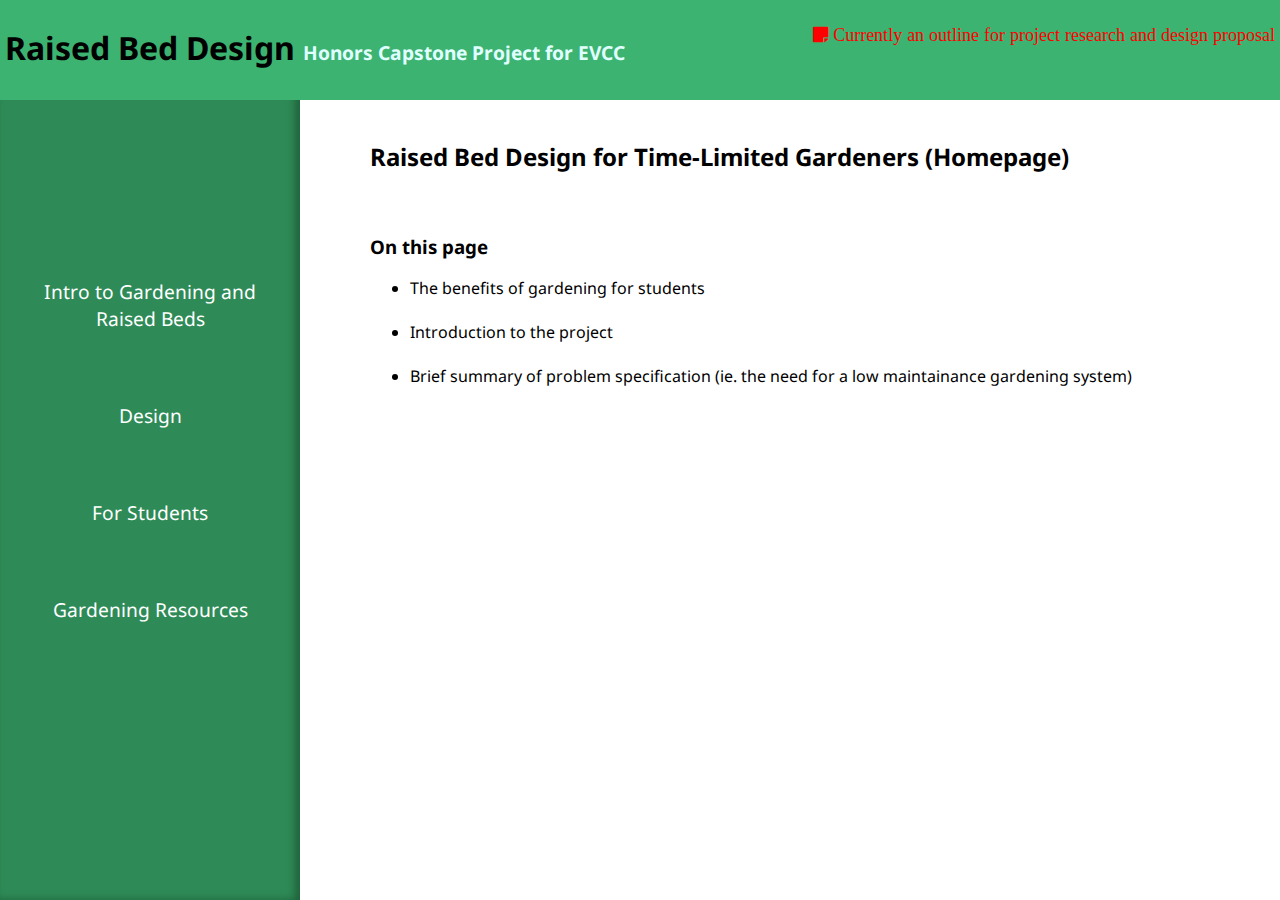
<file: index.html>
<!DOCTYPE html>
<html>
    <head>
        <meta charset="utf-8">
        <title>Raised Bed Design</title>
        <link href="https://fonts.googleapis.com/css?family=Noto+Sans|Roboto" rel="stylesheet">
        <link rel="stylesheet" href="https://cdnjs.cloudflare.com/ajax/libs/font-awesome/4.7.0/css/font-awesome.min.css">
        <link rel="stylesheet" type="text/css" href="main.css">
    </head>
    <body>
    	<div class="header">
            <h1><a href="index.html">Raised Bed Design</a> <span>Honors Capstone Project for EVCC</span><i class="fa fa-sticky-note" style="font-size:18px;float:right;color:red"> Currently an outline for project research and design proposal</i></h1>

        </div>

        <div class="side-nav">
            <div><a href="/Garden-Project/intro.html">Intro to Gardening and Raised Beds</a></div>
            <div><a href="/Garden-Project/design.html">Design</a></div>
            <div><a href="/Garden-Project/students.html">For Students</a></div>
            <div><a href= "/Garden-Project/resources.html">Gardening Resources</a></div>
        </div>
        
        <div class="main">
                <h2>Raised Bed Design for Time-Limited Gardeners (Homepage)</h2><br>
                <h3>On this page</h3>
                <ul>
                	<li>The benefits of gardening for students</li><br>
                	<li>Introduction to the project</li><br>
                	<li>Brief summary of problem specification (ie. the need for a low maintainance gardening system)</li>
                </ul>
        </div>

    </body>
</html>
</file>
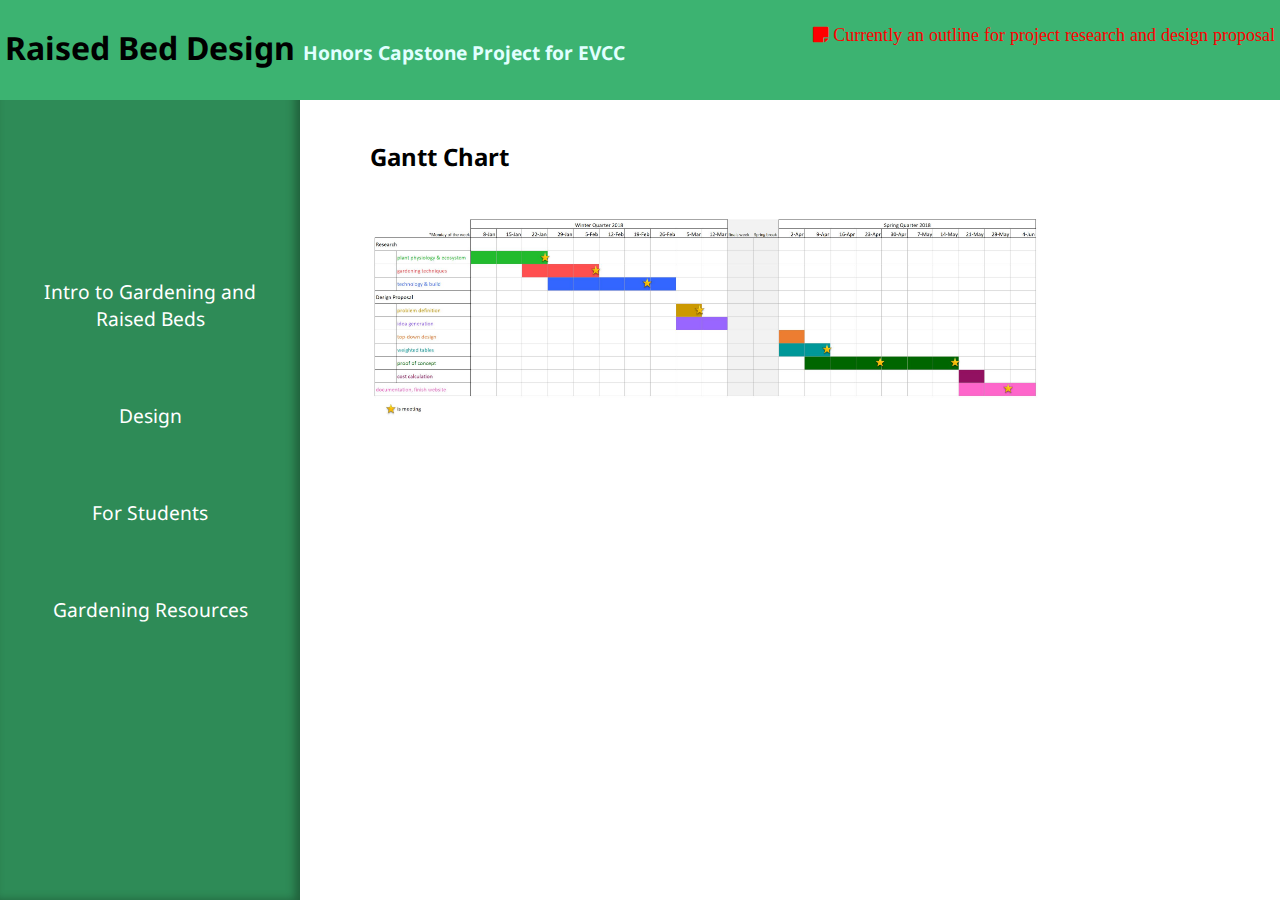
<file: design.html>
<!DOCTYPE html>
<html>
    <head>
        <meta charset="utf-8">
        <title>Raised Bed Design/Design</title>
        <link href="https://fonts.googleapis.com/css?family=Noto+Sans|Roboto" rel="stylesheet">
        <link rel="stylesheet" href="https://cdnjs.cloudflare.com/ajax/libs/font-awesome/4.7.0/css/font-awesome.min.css">
        <link rel="stylesheet" type="text/css" href="main.css">
    </head>
    <body>
    	<div class="header">
            <h1><a href="index.html">Raised Bed Design</a> <span>Honors Capstone Project for EVCC</span><i class="fa fa-sticky-note" style="font-size:18px;float:right;color:red"> Currently an outline for project research and design proposal</i></h1>

        </div>

        <div class="side-nav">
            <div><a href="intro.html">Intro to Gardening and Raised Beds</a></div>
            <div><a href="design.html">Design</a></div>
            <div><a href="students.html">For Students</a></div>
            <div><a href= "resources.html">Gardening Resources</a></div>
        </div>
        
        <div class="main">
                <h2>Gantt Chart</h2><br>
                <img src="Gantt chart.JPG" alt="gantt chart" width="80%">
        </div>

    </body>
</html>
</file>
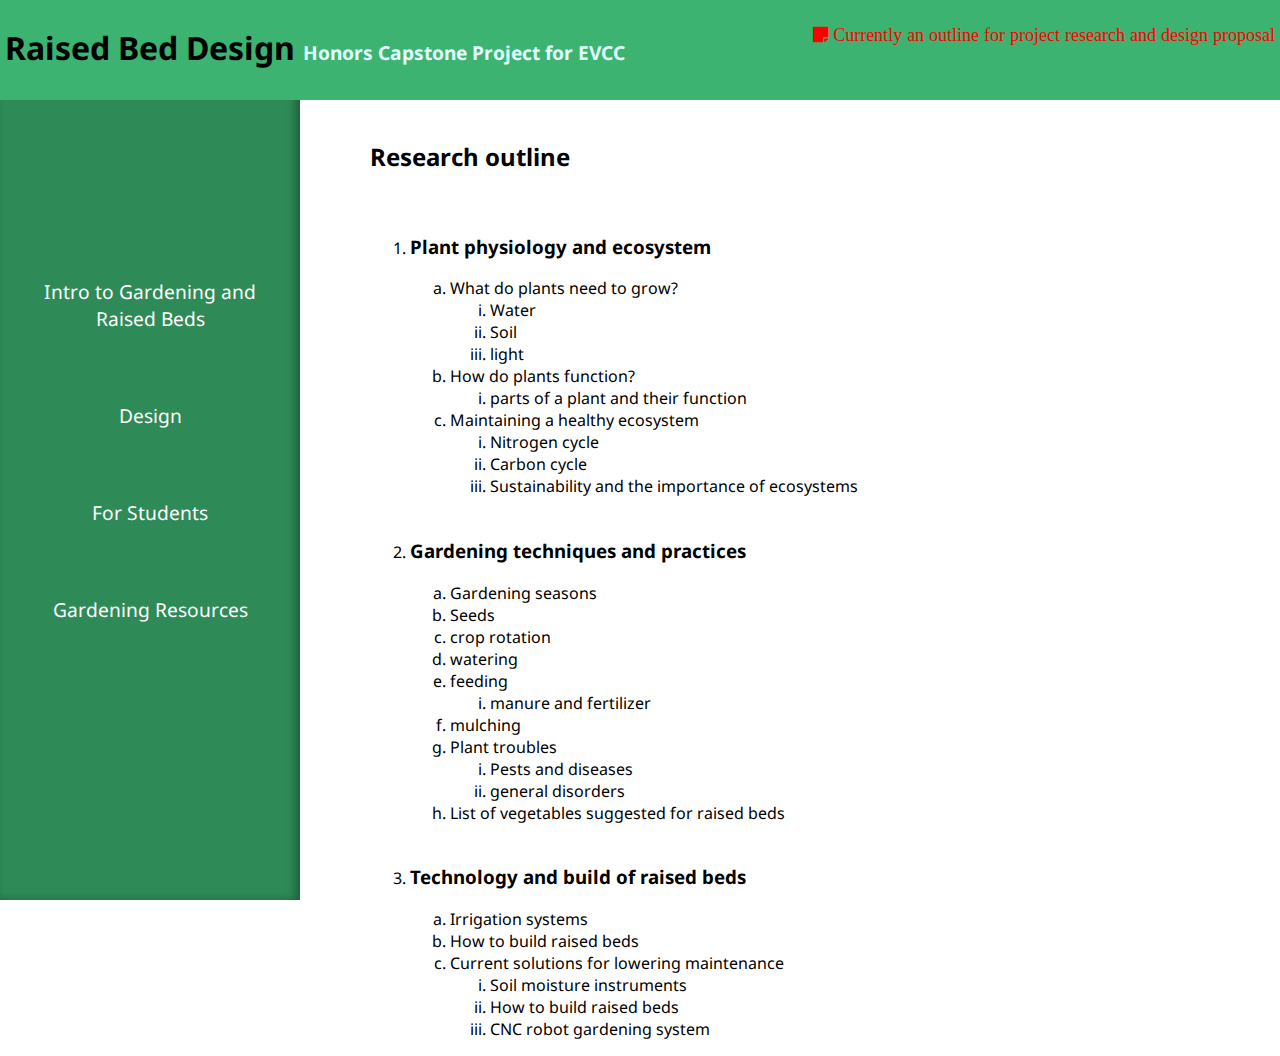
<file: intro.html>
<!DOCTYPE html>
<html>
    <head>
        <meta charset="utf-8">
        <title>Raised Bed Design/Intro to Gardening</title>
        <link href="https://fonts.googleapis.com/css?family=Noto+Sans|Roboto" rel="stylesheet">
        <link rel="stylesheet" href="https://cdnjs.cloudflare.com/ajax/libs/font-awesome/4.7.0/css/font-awesome.min.css">
        <link rel="stylesheet" type="text/css" href="main.css">
    </head>
    <body>
    	<div class="header">
            <h1><a href="index.html">Raised Bed Design</a> <span>Honors Capstone Project for EVCC</span><i class="fa fa-sticky-note" style="font-size:18px;float:right;color:red"> Currently an outline for project research and design proposal</i></h1>

        </div>

        <div class="side-nav">
            <div><a href="intro.html">Intro to Gardening and Raised Beds</a></div>
            <div><a href="design.html">Design</a></div>
            <div><a href="students.html">For Students</a></div>
            <div><a href= "resources.html">Gardening Resources</a></div>
        </div>
        
        <div class="main">
                <h2>Research outline</h2><br>
                <ol class="num">
                    <li><h3>Plant physiology and ecosystem</h3>
                        <ol class="alpha">
                            <li>What do plants need to grow?
                                <ol class="roman">
                                    <li>Water</li>
                                    <li>Soil</li>
                                    <li>light</li>
                                </ol>
                            </li>
                            <li>How do plants function?
                                <ol class="roman">
                                    <li>parts of a plant and their function</li>
                                </ol>
                            </li>
                            <li>Maintaining a healthy ecosystem
                                <ol class="roman">
                                    <li>Nitrogen cycle</li>
                                    <li>Carbon cycle</li>
                                    <li>Sustainability and the importance of ecosystems</li>
                                </ol>
                            </li>
                        </ol>
                    </li><br>
                    <li><h3>Gardening techniques and practices</h3>
                        <ol class="alpha">
                            <li>Gardening seasons</li>
                            <li>Seeds</li>
                            <li>crop rotation</li>
                            <li>watering</li>
                            <li>feeding
                                <ol class="roman">
                                    <li>manure and fertilizer</li>
                                </ol>
                            </li>
                            <li>mulching</li>
                            <li>Plant troubles
                                <ol class="roman">
                                    <li>Pests and diseases</li>
                                    <li>general disorders</li>
                                </ol>
                            </li>
                            <li>List of vegetables suggested for raised beds</li>
                        </ol>
                    </li><br>
                    <li><h3>Technology and build of raised beds</h3>
                        <ol class="alpha">
                            <li>Irrigation systems</li>
                            <li>How to build raised beds</li>
                            <li>Current solutions for lowering maintenance
                                <ol class="roman">
                                    <li>Soil moisture instruments</li>
                                    <li>How to build raised beds</li>
                                    <li>CNC robot gardening system</li>
                                </ol>
                            </li>
                        </ol>
                    </li>
                </ol>
        </div>

    </body>
</html>
</file>
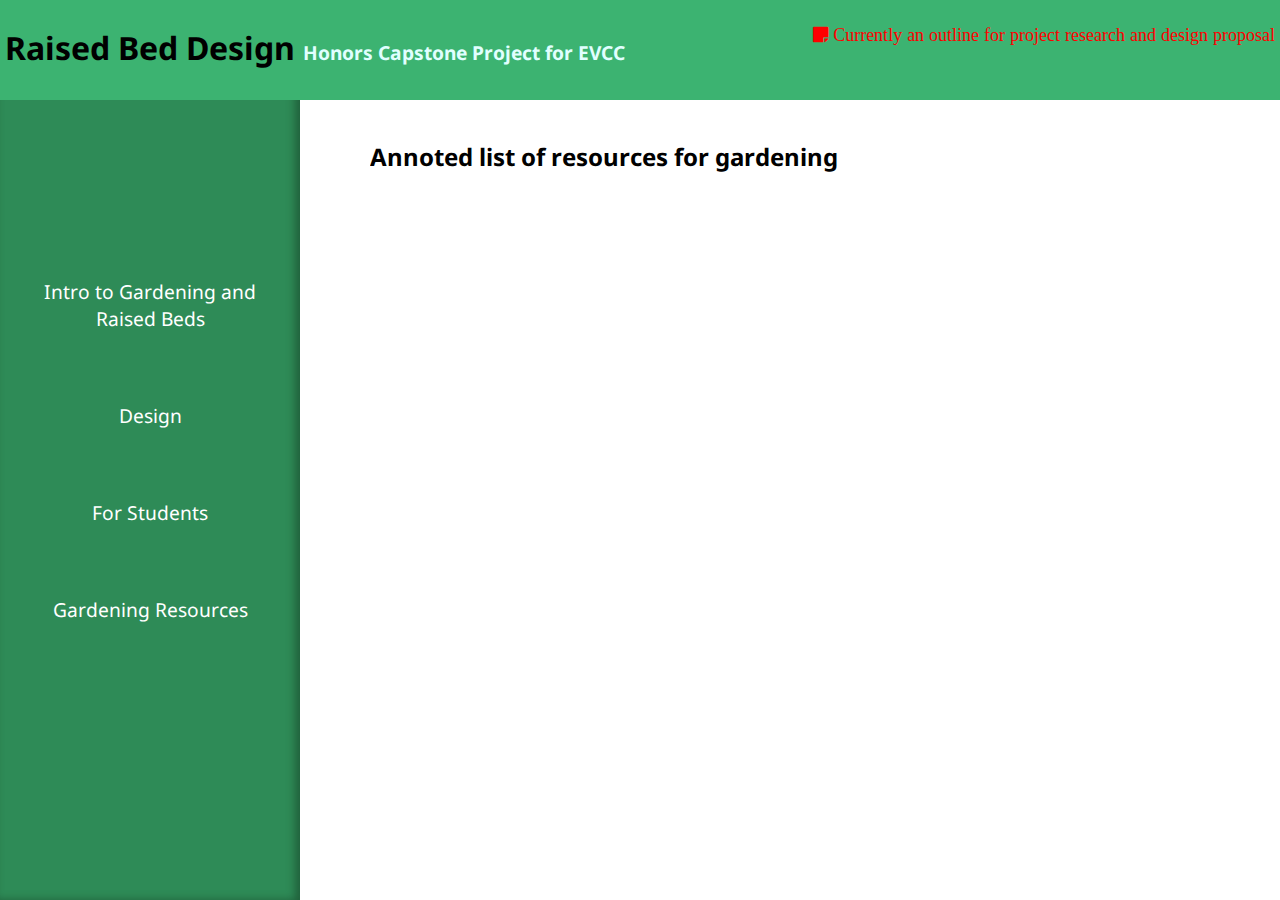
<file: resources.html>
<!DOCTYPE html>
<html>
    <head>
        <meta charset="utf-8">
        <title>Raised Bed Design/Resources</title>
        <link href="https://fonts.googleapis.com/css?family=Noto+Sans|Roboto" rel="stylesheet">
        <link rel="stylesheet" href="https://cdnjs.cloudflare.com/ajax/libs/font-awesome/4.7.0/css/font-awesome.min.css">
        <link rel="stylesheet" type="text/css" href="main.css">
    </head>
    <body>
    	<div class="header">
            <h1><a href="index.html">Raised Bed Design</a> <span>Honors Capstone Project for EVCC</span><i class="fa fa-sticky-note" style="font-size:18px;float:right;color:red"> Currently an outline for project research and design proposal</i></h1>

        </div>

        <div class="side-nav">
            <div><a href="intro.html">Intro to Gardening and Raised Beds</a></div>
            <div><a href="design.html">Design</a></div>
            <div><a href="students.html">For Students</a></div>
            <div><a href= "resources.html">Gardening Resources</a></div>
        </div>
        
        <div class="main">
                <h2>Annoted list of resources for gardening</h2>
        </div>

    </body>
</html>
</file>
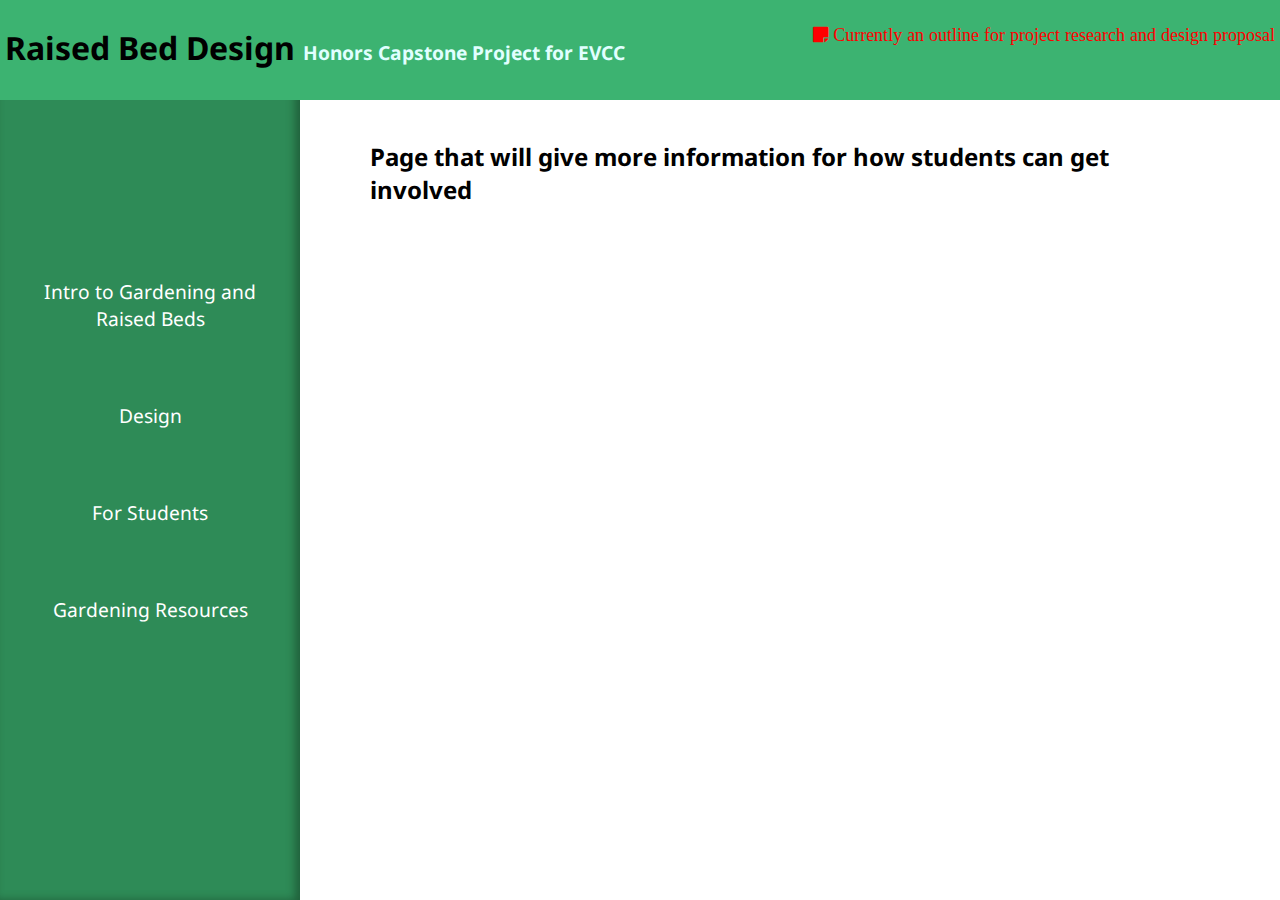
<file: students.html>
<!DOCTYPE html>
<html>
    <head>
        <meta charset="utf-8">
        <title>Raised Bed Design/students</title>
        <link href="https://fonts.googleapis.com/css?family=Noto+Sans|Roboto" rel="stylesheet">
        <link rel="stylesheet" href="https://cdnjs.cloudflare.com/ajax/libs/font-awesome/4.7.0/css/font-awesome.min.css">
        <link rel="stylesheet" type="text/css" href="main.css">
    </head>
    <body>
    	<div class="header">
            <h1><a href="index.html">Raised Bed Design</a> <span>Honors Capstone Project for EVCC</span><i class="fa fa-sticky-note" style="font-size:18px;float:right;color:red"> Currently an outline for project research and design proposal</i></h1>

        </div>

        <div class="side-nav">
            <div><a href="intro.html">Intro to Gardening and Raised Beds</a></div>
            <div><a href="design.html">Design</a></div>
            <div><a href="students.html">For Students</a></div>
            <div><a href= "resources.html">Gardening Resources</a></div>
        </div>
        
        <div class="main">
                <h2>Page that will give more information for how students can get involved</h2><br>
        </div>

    </body>
</html>
</file>
<file: main.css>
* {
    			box-sizing: border-box;
			}
			body {
				font-family: 'Noto Sans', sans-serif;
				margin: 0px;
			}
			.header {
				position: relative;
				background-color: MediumSeaGreen;
				padding: 5px;
				width: 100%;
				z-index: 2;
				height: 100px;
			}
			.header h1 a {
				text-decoration: none;
				color: black;
			}
			.header span {
				color: LightCyan;
				font-size: 0.6em;
			}
			.side-nav{
				display: flex;
				flex-direction: column;
				justify-content: center;
			    position: fixed;
			    top: 0;
			    background-color: SeaGreen;
			    width: 300px;
			    height: 100%;
			    font-size: 1.2em;
			    box-shadow: -5px 0px 8px rgb(32, 96, 59) inset;
			}
			.side-nav a {
				color: white;
			    padding: 16px;
			    padding-top: 35px;
			    padding-bottom: 35px;
			    text-decoration: none;
			    display: block;
			    text-align: center;
			}
			.side-nav a:hover {
				background-color: MediumSeaGreen;
			}
			#selected {
				
			}
			.main {
				position: absolute;
				margin-left: 370px;
				margin-right: 70px;
    			top: 120px;
    			margin-bottom: 70px;
			}
			.alpha {
				list-style-type: lower-alpha;
			}
			.roman {
				list-style-type: lower-roman;
			}
</file>
